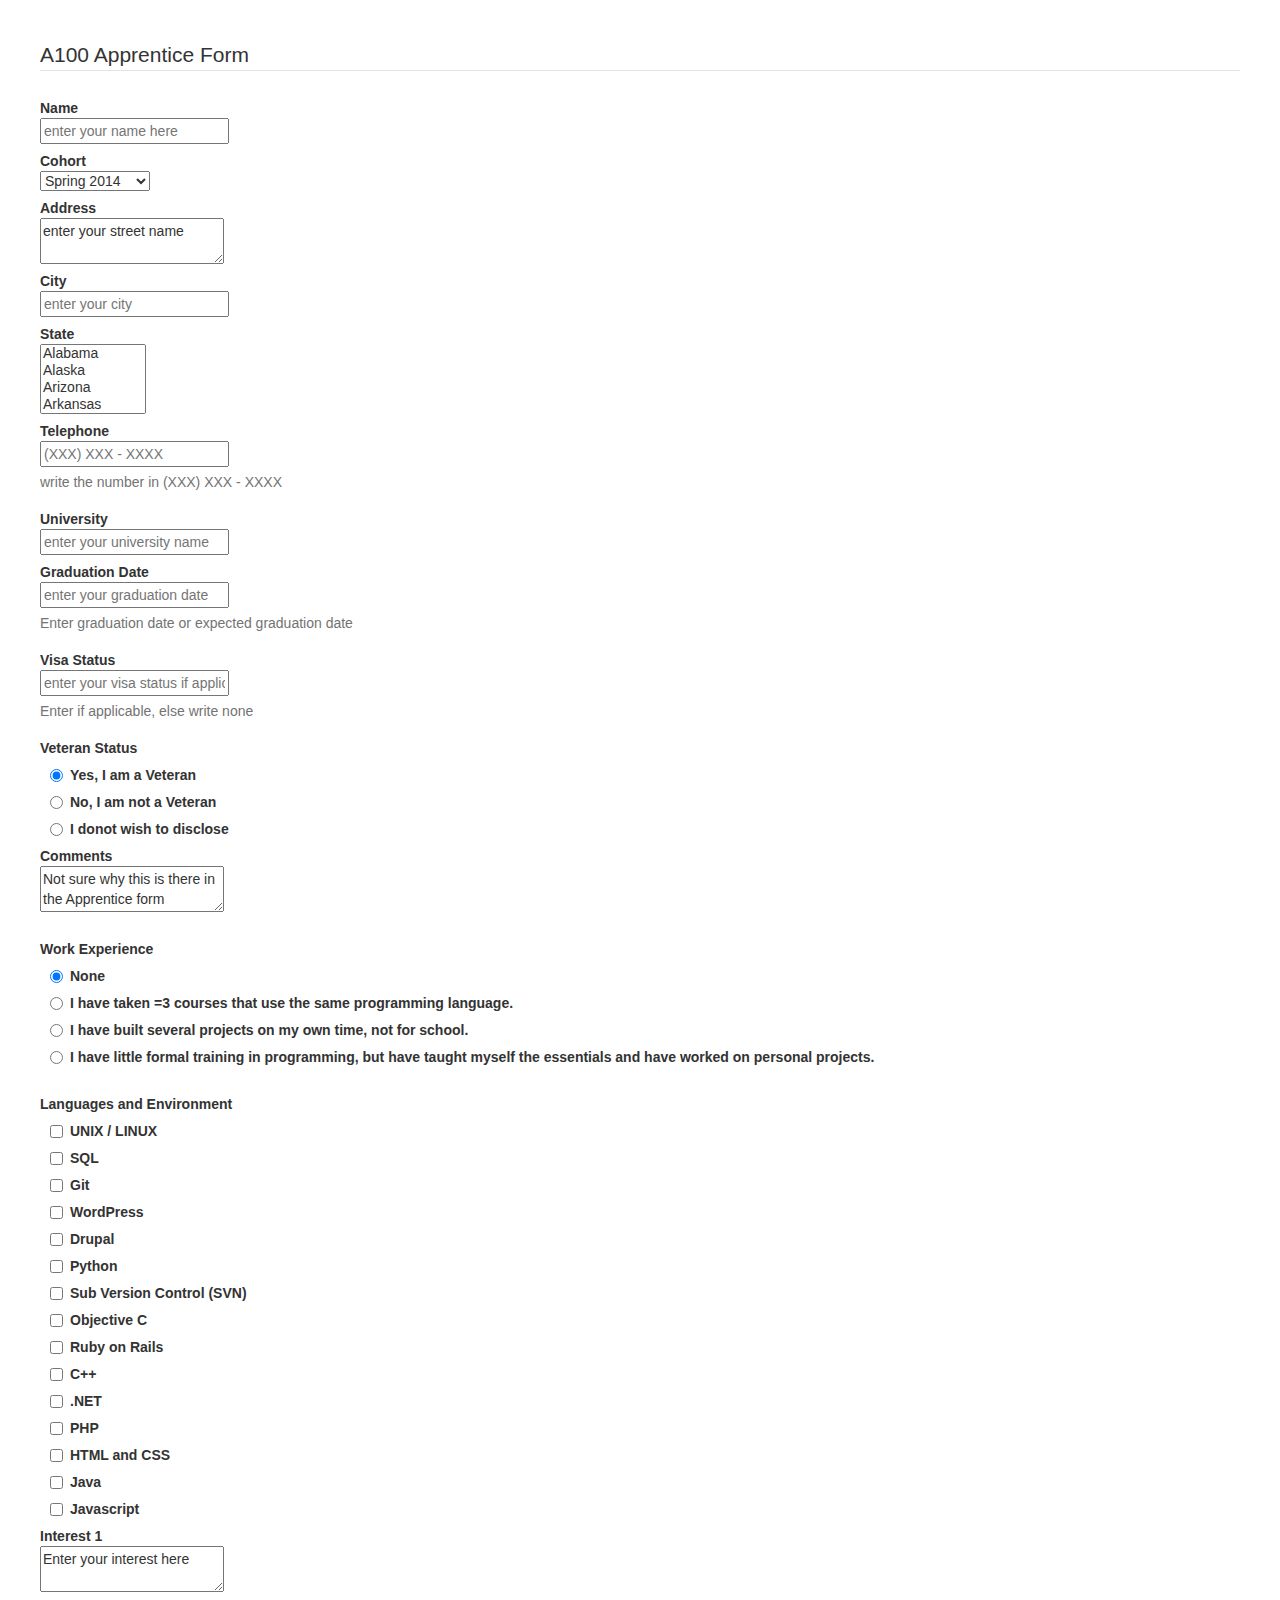
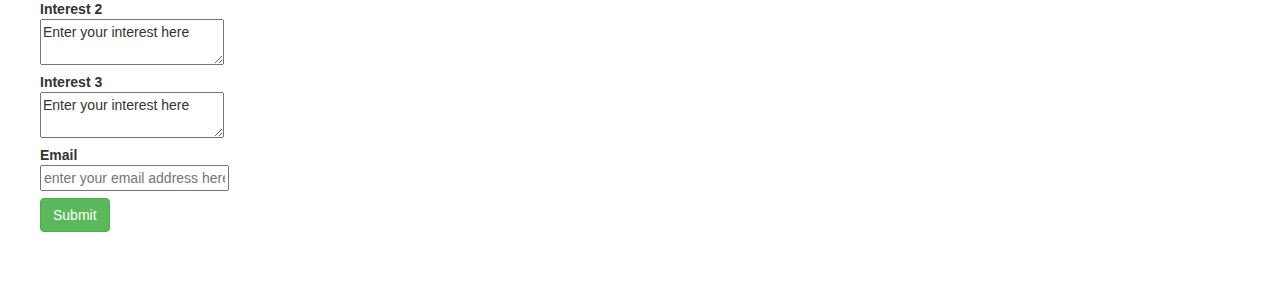
<file: bootstrap-3.2.0-dist/index.html>
<html>
<head>
<link rel="stylesheet" type="text/css" href="css/bootstrap.css">
</head>
<body>

<form action="insert.php" method="post" class="form-horizontal" style="padding:40px;">
<fieldset>

<!-- Form Name -->
<legend>A100 Apprentice Form</legend>

<!-- Text input-->
<div class="control-group">
  <label class="control-label" for="name">Name</label>
  <div class="controls">
    <input id="name" name="name" type="text" placeholder="enter your name here" class="input-xlarge" required="">
    
  </div>
</div>

<!-- Select Basic -->
<div class="control-group">
  <label class="control-label" for="cohort">Cohort</label>
  <div class="controls">
    <select id="cohort" name="cohort" class="input-large" required="">
      <option>Spring 2014</option>
      <option>Summer 2014</option>
      <option>Fall 2014</option>
      <option>Winter 2014</option>
    </select>
  </div>
</div>

<!-- Textarea -->
<div class="control-group">
  <label class="control-label" for="address">Address</label>
  <div class="controls">                     
    <textarea id="address" name="address" style:"">enter your street name</textarea>
  </div>
</div>

<!-- Text input-->
<div class="control-group">
  <label class="control-label" for="city">City</label>
  <div class="controls">
    <input id="city" name="city" type="text" placeholder="enter your city" class="input-xlarge" required>
    
  </div>
</div>

<!-- Select Multiple -->
<div class="control-group">
  <label class="control-label" for="state">State</label>
  <div class="controls">
    <select id="state" name="state" class="input-xlarge" multiple="multiple">
      <option>Alabama</option>
      <option>Alaska</option>
      <option>Arizona</option>
      <option>Arkansas</option>
      <option>California</option>
      <option>Colorado</option>
      <option>Connecticut</option>
      <option>Delaware</option>
      <option>Florida</option>
      <option>Georgia</option>
      <option>Hawaii</option>
      <option>Idaho</option>
      <option>Illinois</option>
      <option>Indiana</option>
      <option>Iowa</option>
      <option>Kansas</option>
      <option>Kentucky</option>
      <option>Louisiana</option>
      <option>Maine</option>
      <option>Maryland</option>
      <option>Massachusetts</option>
      <option>Michigan</option>
      <option>Minnesota</option>
      <option>Mississippi</option>
      <option>Missouri</option>
      <option>Montana</option>
      <option>Nebraska</option>
      <option>Nevada</option>
      <option>New Hampshire</option>
      <option>New Jersey</option>
      <option>New Mexico</option>
      <option>New York</option>
      <option>North Carolina</option>
      <option>North Dakota</option>
      <option>Ohio</option>
      <option>Oklahoma</option>
      <option>Oregon</option>
      <option>Pennsylvania</option>
      <option>Rhode Island</option>
      <option>South Carolina</option>
      <option>South Dakota</option>
      <option>Tennessee</option>
      <option>Texas</option>
      <option>Utah</option>
      <option>Vermont</option>
      <option>Virginia</option>
      <option>Washington</option>
      <option>West Virginia</option>
      <option>Wisconsin</option>
      <option>Wyoming</option>
    </select>
  </div>
</div>

<!-- Text input-->
<div class="control-group">
  <label class="control-label" for="telephone">Telephone</label>
  <div class="controls">
    <input id="telephone" name="telephone" type="text" placeholder="(XXX) XXX - XXXX" class="input-large">
    <p class="help-block">write the number in (XXX) XXX - XXXX</p>
  </div>
</div>

<!-- Text input-->
<div class="control-group">
  <label class="control-label" for="school">University</label>
  <div class="controls">
    <input id="school" name="school" type="text" placeholder="enter your university name" class="input-xlarge" required="">
    
  </div>
</div>

<!-- Text input-->
<div class="control-group">
  <label class="control-label" for="graduation">Graduation Date</label>
  <div class="controls">
    <input id="graduation" name="graduation" type="text" placeholder="enter your graduation date" class="input-xlarge" required="">
    <p class="help-block">Enter graduation date or expected graduation date</p>
  </div>
</div>

<!-- Text input-->
<div class="control-group">
  <label class="control-label" for="visa">Visa Status</label>
  <div class="controls">
    <input id="visa" name="visa" type="text" placeholder="enter your visa status if applicable" class="input-xlarge" required="">
    <p class="help-block">Enter if applicable, else write none</p>
  </div>
</div>

<!-- Multiple Radios -->
<div class="control-group">
  <label class="control-label" for="veteran">Veteran Status</label>
  <div class="controls"  style="padding-left:30px;">
    <label class="radio" for="veteran-0">
      <input type="radio" name="veteran" id="veteran-0" value="Yes, I am a Veteran" checked="checked">
      Yes, I am a Veteran
    </label>
    <label class="radio" for="veteran-1">
      <input type="radio" name="veteran" id="veteran-1" value="No, I am not a Veteran">
      No, I am not a Veteran
    </label>
    <label class="radio" for="veteran-2">
      <input type="radio" name="veteran" id="veteran-2" value="I donot wish to disclose">
      I donot wish to disclose
    </label>
  </div>
</div>

<!-- Textarea -->
<div class="control-group">
  <label class="control-label" for="comments">Comments</label>
  <div class="controls">                     
    <textarea id="comments" name="comments">Not sure why this is there in the Apprentice form</textarea>
  </div>
</div>
<br />
<!-- Multiple Radios -->
<div class="control-group">
  <label class="control-label" for="workexperience">Work Experience</label>
  <div class="controls" style="padding-left:30px;">
    <label class="radio" for="workexperience-0">
      <input type="radio" name="work experience" id="workexperience-0" value="None" checked="checked">
      None
    </label>
    <label class="radio" for="workexperience-1">
      <input type="radio" name="work experience" id="workexperience-1" value="I have taken =3 courses that use the same programming language.">
      I have taken =3 courses that use the same programming language.
    </label>
    <label class="radio" for="workexperience-2">
      <input type="radio" name="work experience" id="workexperience-2" value="I have built several projects on my own time, not for school.">
      I have built several projects on my own time, not for school.
    </label>
    <label class="radio" for="workexperience-3">
      <input type="radio" name="work experience" id="workexperience-3" value="I have little formal training in programming, but have taught myself the essentials and have worked on personal projects.">
      I have little formal training in programming, but have taught myself the essentials and have worked on personal projects.
    </label>
  </div>
</div>
<br />
<!-- Multiple Checkboxes -->
<div class="control-group">
  <label class="control-label" for="languages">Languages and Environment</label>
  <div class="controls"  style="padding-left:30px;">
    <label class="checkbox" for="languages-0">
      <input type="checkbox" name="unix_linux" id="languages-0" value="unix_linux">
      UNIX / LINUX
    </label>
    <label class="checkbox" for="languages-1">
      <input type="checkbox" name="sql" id="languages-1" value="sql">
      SQL
    </label>
    <label class="checkbox" for="languages-2">
      <input type="checkbox" name="git" id="languages-2" value="git">
      Git
    </label>
    <label class="checkbox" for="languages-3">
      <input type="checkbox" name="wordpress" id="languages-3" value="wordpress">
      WordPress
    </label>
    <label class="checkbox" for="languages-4">
      <input type="checkbox" name="drupal" id="languages-4" value="drupal">
      Drupal
    </label>
    <label class="checkbox" for="languages-5">
      <input type="checkbox" name="python" id="languages-5" value="python">
      Python
    </label>
    <label class="checkbox" for="languages-6">
      <input type="checkbox" name="svn" id="languages-6" value="svn">
      Sub Version Control (SVN)
    </label>
    <label class="checkbox" for="languages-7">
      <input type="checkbox" name="objective_c" id="languages-7" value="objective_c">
      Objective C
    </label>
    <label class="checkbox" for="languages-8">
      <input type="checkbox" name="ruby_rails" id="languages-8" value="ruby_rails">
      Ruby on Rails
    </label>
    <label class="checkbox" for="languages-9">
      <input type="checkbox" name="c_plusplus" id="languages-9" value="c_plusplus">
      C++
    </label>
    <label class="checkbox" for="languages-10">
      <input type="checkbox" name="dot_net" id="languages-10" value="dot_net">
      .NET
    </label>
    <label class="checkbox" for="languages-11">
      <input type="checkbox" name="php" id="languages-11" value="php">
      PHP
    </label>
    <label class="checkbox" for="languages-12">
      <input type="checkbox" name="html_css" id="languages-12" value="html_css">
      HTML and CSS
    </label>
    <label class="checkbox" for="languages-13">
      <input type="checkbox" name="java" id="languages-13" value="java">
      Java
    </label>
    <label class="checkbox" for="languages-14">
      <input type="checkbox" name="javascript" id="languages-14" value="javascript">
      Javascript
    </label>
  </div>
</div>

<!-- Textarea -->
<div class="control-group">
  <label class="control-label" for="interest1">Interest 1</label>
  <div class="controls">                     
    <textarea id="interest1" name="interest1">Enter your interest here</textarea>
  </div>
</div>

<!-- Textarea -->
<div class="control-group">
  <label class="control-label" for="interest2">Interest 2</label>
  <div class="controls">                     
    <textarea id="interest2" name="interest2">Enter your interest here</textarea>
  </div>
</div>

<!-- Textarea -->
<div class="control-group">
  <label class="control-label" for="interest3">Interest 3</label>
  <div class="controls">                     
    <textarea id="interest3" name="interest3">Enter your interest here</textarea>
  </div>
</div>

<!-- Text input-->
<div class="control-group">
  <label class="control-label" for="Email">Email</label>
  <div class="controls">
    <input id="Email" name="Email" type="text" placeholder="enter your email address here" class="input-xlarge">
    
  </div>
</div>

<!-- Button -->
<div class="control-group">
  <label class="control-label" for="submit"></label>
  <div class="controls">
    <button id="submit" name="submit" type="submit" class="btn btn-success">Submit</button>
  </div>
</div>

</fieldset>
</form>

</body>
</html>
</file>
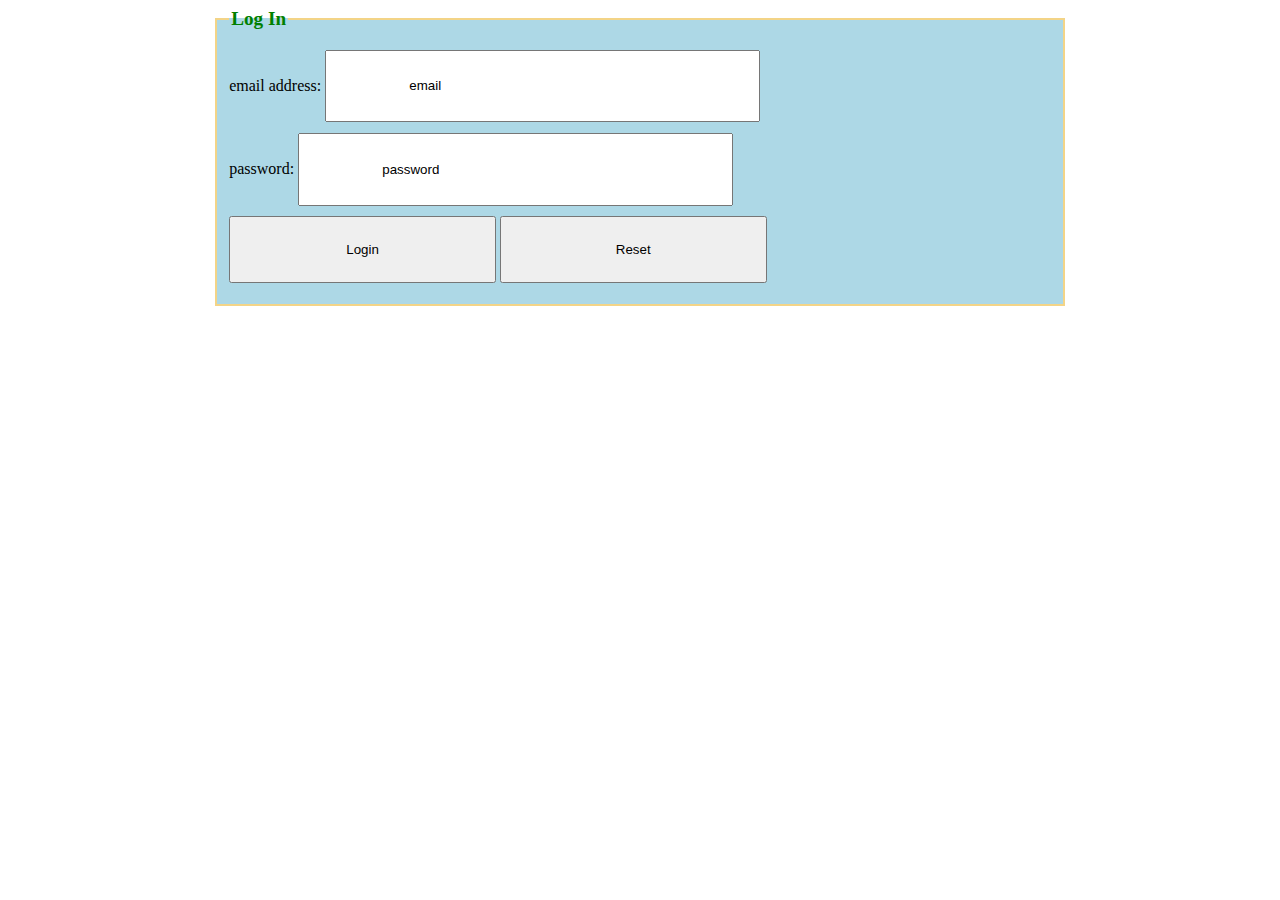
<file: a100_apprentice_form/login page.html>
<!DOCTYPE html>
<html>
    <head>
        <title>Log In Panel</title>
        <meta charset="UTF-8">
        <meta name="viewport" content="width=device-width, initial-scale=1.0">
        <link href="CSS/index.css" rel="stylesheet">
    </head>
    <body>
        <form action="">
        <fieldset>
            <legend>Log In</legend>
            email address: <input type="text" name="email" value="email"><br>
            password:      <input type="text" name="password" value="password"><br>
            <input type="submit" value="Login" name="login">
            <input type="submit" value="Reset" name="reset">
            </fieldset>
        </form>
    </body>
</html>
</file>
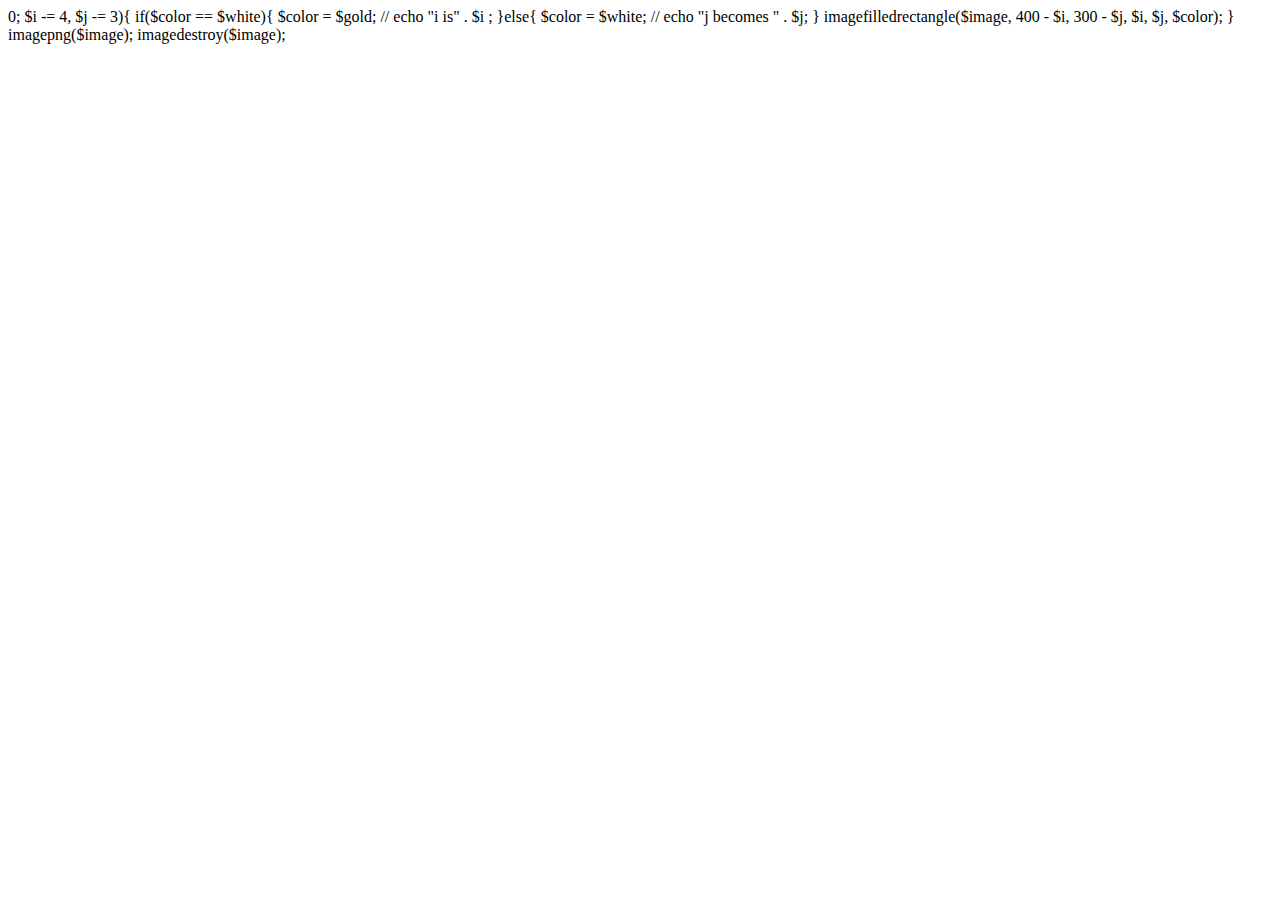
<file: a100_apprentice_form/phppicture.html>
<!DOCTYPE html>

    <head>
        <title>PHP Art</title>
        <meta charset="UTF-8">
<!--        <meta name="viewport" content="width=device-width, initial-scale=1.0">-->
    </head>
    
<!--       <img src='picture1.php'>-->
<?php
//include "utility/debug.php";
$image = imagecreate(400, 300);
$gold=imagecolorallocate($image, 255, 240, 00);
$white = imagecolorallocate($image, 255, 255, 255);
imagefilledrectangle($image, 10, 10, 390, 290, $white);
$color = $white;

for($i = 400, $j = 300; $i > 0; $i -= 4, $j -= 3){
    if($color == $white){
        $color = $gold; 
       // echo "i is" . $i ; 
    }else{
        $color = $white; 
       // echo "j becomes " . $j;
    }
  imagefilledrectangle($image, 400 - $i, 300 - $j, $i, $j, $color);
}


imagepng($image);
imagedestroy($image);
</file>
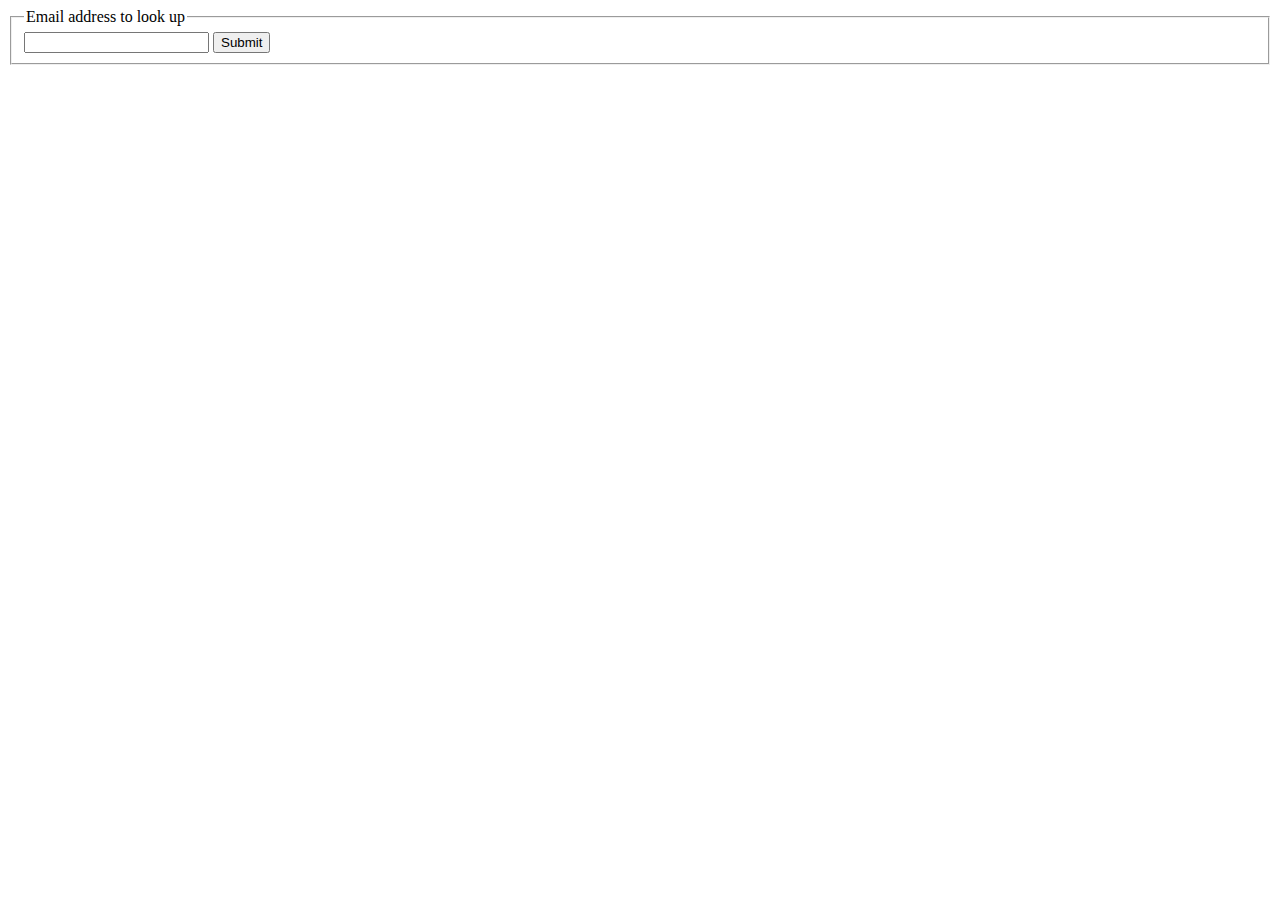
<file: a100_apprentice_form/user_email.html>
<!DOCTYPE html>
<!--
To change this license header, choose License Headers in Project Properties.
To change this template file, choose Tools | Templates
and open the template in the editor.
-->
<html>
    <head>
        <title>TODO supply a title</title>
        <meta charset="UTF-8">
        <meta name="viewport" content="width=device-width, initial-scale=1.0">
    </head>
    <body>
        <fieldset>
            <legend>Email address to look up </legend>
            <form action="user_lookup.php">
                <input type="text" name="email" id="email_address">
                <input type="submit" id="submit" name="submit">
            </form>
        </fieldset>
    </body>
</html>
</file>
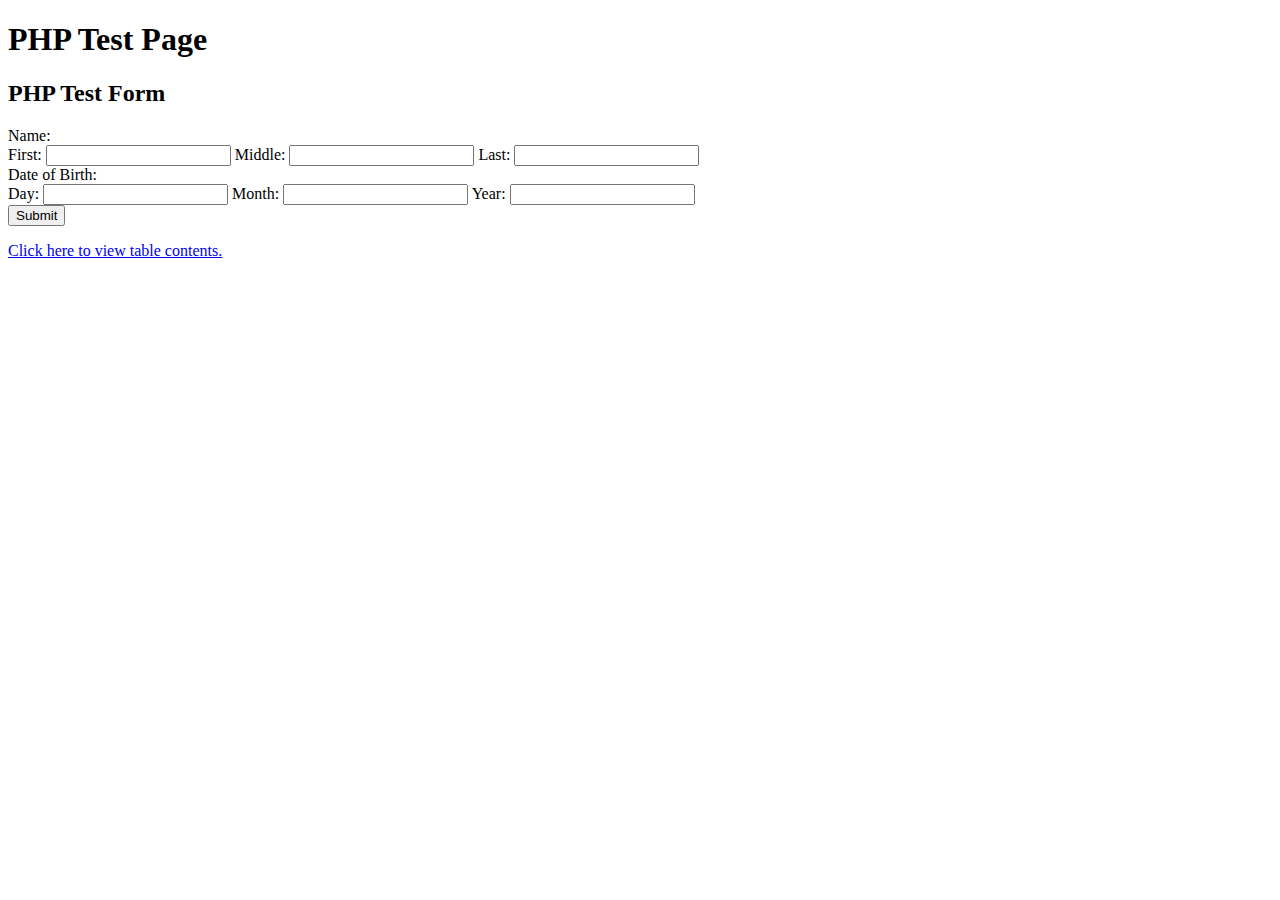
<file: bootstrap-3.2.0-dist/abc.html>
<!DOCTYPE html>

<html>

<head>

</head>

<body>

<h1>PHP Test Page</h1>

<h2>PHP Test Form</h2>

<form action="insert.php" method="post">
Name:<br>
First: <input type="text" name="fname">
Middle: <input type="text" name="mname">
Last: <input type="text" name="lname"><br>
Date of Birth:<br>
Day: <input type="integer" name="dbirth">
Month: <input type="text" name="mbirth">
Year: <input type="integer" name="ybirth"> <br>
<input type="submit">
</form>

<p>
<a href="select.php">
Click here to view table contents.
</a>
</p>


<!-- 
<?php


function getFormValues() {
$fname = $_REQUEST['fname'];
$mname = $_REQUEST['mname'];
$lname = $_REQUEST['lname'];
$dbirth = $_REQUEST['dbirth'];
$mbirth = $_REQUEST['mbirth'];
$ybirth = $_REQUEST['ybirth'];

echo "Your name is " . $fname . " " . $mname . " " . $lname . ".<br>";
echo "Your birthday is " . $mbirth . " " . $dbirth . ", " . $ybirth . ".<br>";

}

getFormValues();

?> 
-->


</body>

</html>
</file>
<file: a100_apprentice_form/CSS/index.css>
/* 
    Created on : Jul 8, 2014, 5:54:39 AM
    Author     : pinxiali
*/

root {display: block; }

.formArea {
    clear: both;
    position: relative; 
    padding: 0px; 
    margin-top: 15px;
    vertical-align: central;
}


fieldset {
    width: 65%;
    margin: 0 auto;
    background-color: lightblue;
    padding-top: 10px;
    border:2px solid #F3D487;
}

legend {
    color: green;
    font-weight: bold;
    font-size: 120%;
    margin-bottom: .5em;
}

input {
    height: 5em;
    margin-bottom: .8em;
    padding-right: 10%;
    padding-left: 10%;
    width: 20em;
}

/*input:not([type=submit]):not([type=radio]){
    width: 20em;
    margin-right: 1.3em;
}*/

label {
    //padding-left: 20px; 
    padding-right: 25px;
   // width: 25em;
  //  float: left;
    text-align:right;
    height: 6em;
}

/*label {
font-weight: bold;
//display: block;
width: 120px;
float: left;
}*/
label:after { content: ": " }
</file>
